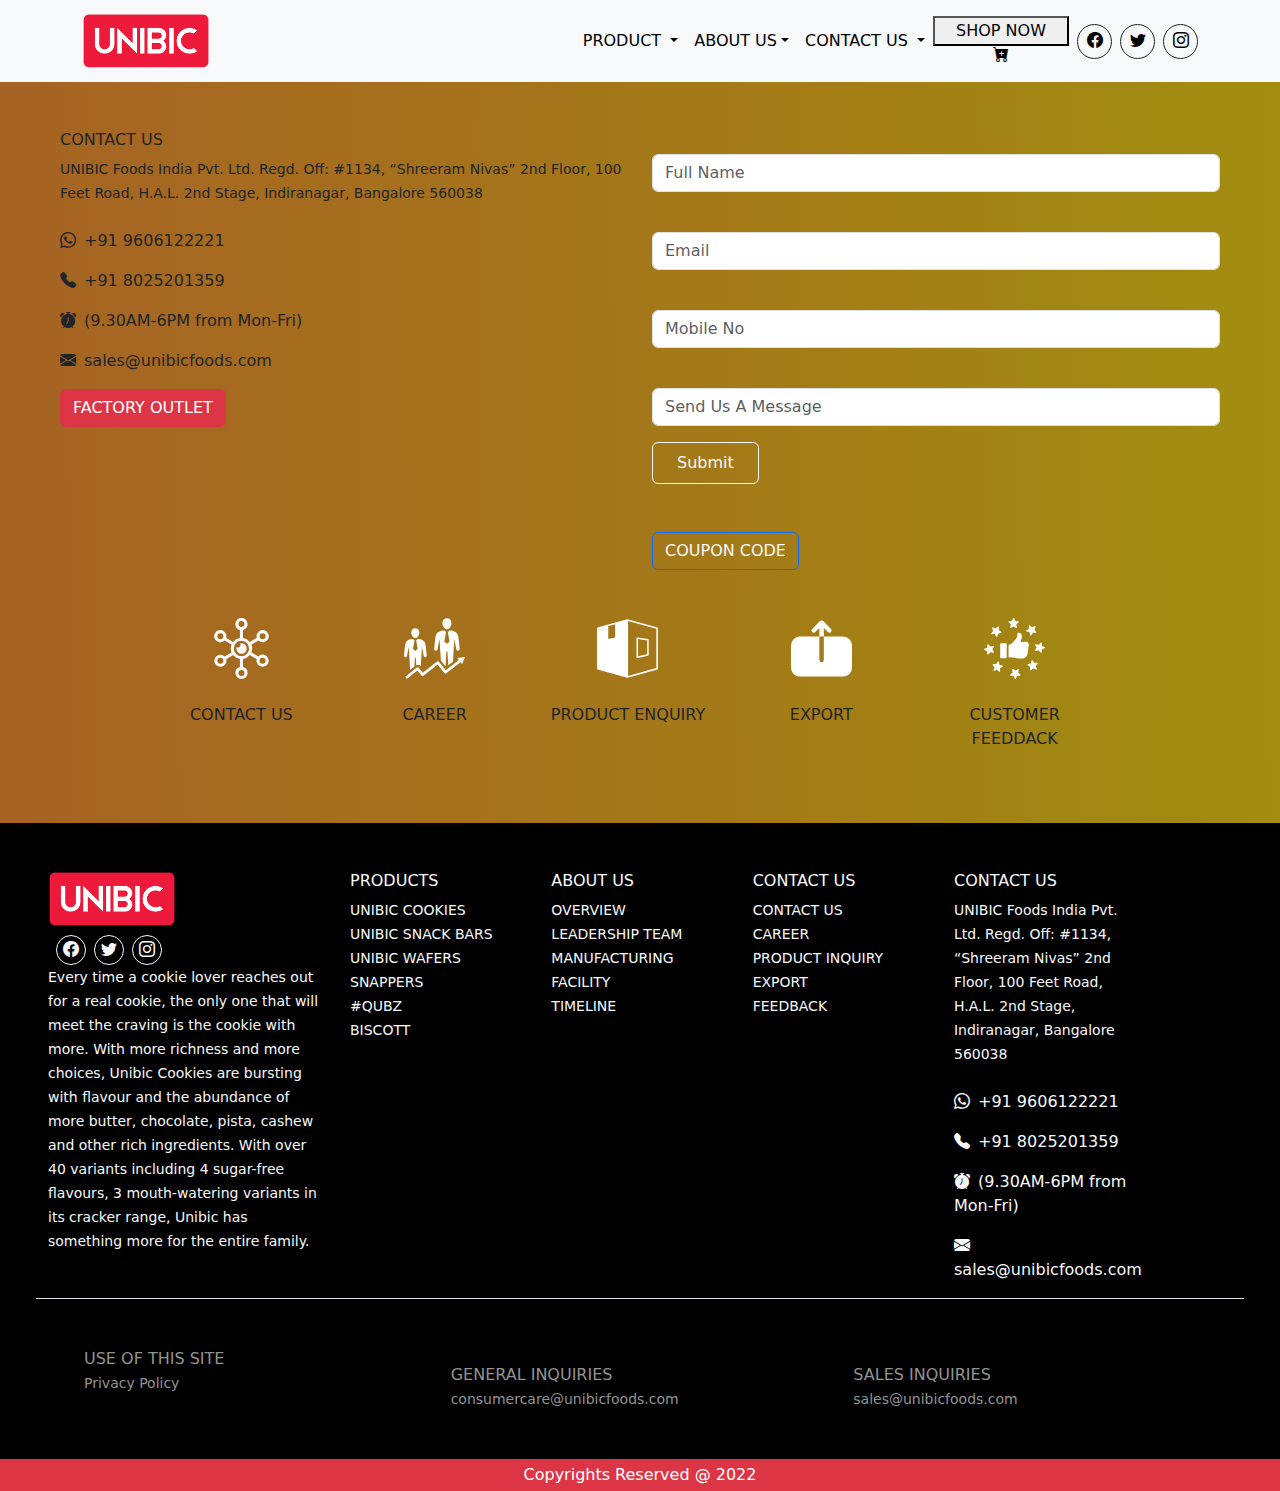
<file: contact.html>
<!DOCTYPE html>
<html lang="en">

<head>
    <meta charset="UTF-8">
    <meta name="viewport" content="width=device-width, initial-scale=1.0">
    <link href="https://cdn.jsdelivr.net/npm/bootstrap@5.3.2/dist/css/bootstrap.min.css" rel="stylesheet"
        integrity="sha384-T3c6CoIi6uLrA9TneNEoa7RxnatzjcDSCmG1MXxSR1GAsXEV/Dwwykc2MPK8M2HN" crossorigin="anonymous">
    <link rel="stylesheet" href="https://cdn.jsdelivr.net/npm/bootstrap-icons@1.11.1/font/bootstrap-icons.css">
    <link rel="stylesheet" href="css/bootstrap.css">
    <link rel="stylesheet" href="style.css">
    <link rel="stylesheet" href="media.css">
    <title>Contact Us</title>
</head>

<body>
    <!-- navbar  -->
    <nav style="font-weight: 500;" class="navbar navbar-expand-md bg-body-tertiary">
        <div class="container">
            <a class="navbar-brand" href="./index.html"><img class="logo-image" width="128px" height="56px"
                    src="./Images/logo.png" alt=""></a>
            <button class="navbar-toggler" type="button" data-bs-toggle="collapse" data-bs-target="#navbarNavDropdown"
                aria-controls="navbarNavDropdown" aria-expanded="false" aria-label="Toggle navigation">
                <span class="navbar-toggler-icon"></span>
            </button>
            <div class="collapse navbar-collapse justify-content-md-end" id="navbarNavDropdown">
                <ul class="navbar-nav ">
                    <!-- product section  -->
                    <li class="nav-item dropdown">
                        <a id="product" class="nav-link dropdown-toggle text-black" href="" role="button"
                            data-bs-toggle="dropdown" aria-expanded="false">
                            PRODUCT
                        </a>
                        <!-- a tag is not working in navbar so put javascript separtely  -->
                        <script>document.getElementById("product").onclick = function () { location.href = "products.html"; };</script>
                        <ul class="dropdown-menu">
                            <li><a class="dropdown-item text-uppercase" href="#">Unibic Cookies</a></li>
                            <li><a class="dropdown-item text-uppercase" href="#">Unibic Snack Bars</a></li>
                            <li><a class="dropdown-item text-uppercase" href="#">Unibic Wafers</a></li>
                            <li><a class="dropdown-item text-uppercase" href="#">Snappers</a></li>
                            <li><a class="dropdown-item text-uppercase" href="#">#qubz</a></li>
                            <li><a class="dropdown-item text-uppercase" href="#">Biscott</a></li>
                        </ul>
                    </li>
                    <!-- about us section  -->
                    <li class="nav-item dropdown">
                        <a id="aboutus" class="nav-link dropdown-toggle text-black "
                            href="https://www.unibicfoods.com/about-us/" class="external" role="button"
                            data-bs-toggle="dropdown" aria-expanded="false">
                            ABOUT US</a>
                        <!-- a tag is not working in navbar so put javascript separtely  -->
                        <script>document.getElementById("aboutus").onclick = function () { location.href = "https://www.unibicfoods.com/about-us/"; };</script>
                        <ul class="dropdown-menu">
                            <li><a class="dropdown-item text-uppercase" href="#">Overview</a></li>
                            <li><a class="dropdown-item text-uppercase" href="#">Leadership Team</a></li>
                            <li><a class="dropdown-item text-uppercase" href="#">Manufacturing Facility</a></li>
                            <li><a class="dropdown-item text-uppercase" href="#">Timeline</a></li>
                        </ul>
                    </li>
                    <!-- contact us section  -->
                    <li class="nav-item dropdown">
                        <a id="contactus" class="nav-link dropdown-toggle text-black" href="#" role="button"
                            data-bs-toggle="dropdown" aria-expanded="false">
                            CONTACT US
                        </a>
                        <!-- a tag is not working in navbar so put javascript separtely  -->
                        <script>document.getElementById("contactus").onclick = function () { location.href = "index.html"; };</script>
                        <ul class="dropdown-menu">
                            <li><a class="dropdown-item text-uppercase" href="">Career</a></li>
                            <li><a class="dropdown-item text-uppercase" href="">Product Inquiry</a></li>
                            <li><a class="dropdown-item text-uppercase" href="">Export</a></li>
                            <li><a class="dropdown-item text-uppercase" href="">Feedback</a></li>
                        </ul>
                    </li>
                </ul>
                <!-- shop now extra and icons -->
                <div class="shop-now m-xl-0">
                    <button style="width: 136px; height: 30px;" class="btn-lg "><a
                            style="text-decoration: none; color: black;" href="https://unibicestore.com/">SHOP NOW
                        </a><i class="bi bi-cart-plus-fill px-2"></i>
                </div></button>
                <div class="round border border-dark d-flex justify-content-center align-items-center ms-sm-2"><a
                        style="text-decoration: none;color: black;" href="https://www.facebook.com/unibic"><i
                            class="bi bi-facebook "></i></a></div>
                <div class="round border border-dark d-flex justify-content-center align-items-center ms-sm-2"><a
                        style="text-decoration: none;color: black;" href="https://twitter.com/UnibicCookies"><i
                            class="bi bi-twitter"></i></a></div>
                <div class="round border border-dark d-flex justify-content-center align-items-center ms-sm-2"><a
                        style="text-decoration: none;color: black;"
                        href="https://www.instagram.com/unibiccookiesindia"><i class="bi bi-instagram"></i></a></div>
            </div>
        </div>
        </div>
    </nav>
    <!-- nav end  -->

    <!-- main section  -->
    <div style="background: url(./Images/Group-2898.svg);" class="div-normal">
        <!-- <div class="container"> -->
        <div class="container-fluid  ad-container">
            <div class="row p-5">
                <div class="ad-image col-md-6 col-12 ">

                    <!-- form section  -->
                    <form>
                        <div class="mb-3">
                            <label  for="Full Name" class="form-label" ></label>
                            <input type="text" class="form-control" placeholder="Full Name" id="exampleInputext"
                                aria-describedby="emailHelp">
                            <div id="" class="form-text"></div>
                        </div>
                        
                        <div class="mb-3">
                            <label for="exampleInputEmail1" class="form-label"></label>
                            <input type="email" class="form-control" placeholder="Email" id="exampleInputEmail1"
                                aria-describedby="emailHelp">
                            <!-- <div id="emailHelp" class="form-text">We'll never share your email with anyone else.</div> -->
                        </div>
                        <div class="mb-3">
                            <label for="Mobile Number" class="form-label"></label>
                            <input type="number" placeholder="Mobile No" class="form-control" id="exampleInputNumber">
                        </div>
                        <div class="mb-3">
                            <label for="exampleInputPassword1" class="form-label"></label>
                            <input type="text" placeholder="Send Us A Message" class="form-control" id="exampleInputPassword1">
                        </div>
                       
                        <button type="submit" class="btn btn-light bg-transparent text-light py-2 px-4 ">Submit</button>
                    </form>

                    <!-- modal section  -->
                     <button type="button" class="btn btn-primary bg-transparent text-light mt-5" data-bs-toggle="modal" data-bs-target="#exampleModal">
                        COUPON CODE
                    </button>

                
                    <div class="modal fade" id="exampleModal" tabindex="-1" aria-labelledby="exampleModalLabel"
                        aria-hidden="true">
                        <div class="modal-dialog">
                            <div class="modal-content">
                                <div class="modal-header">
                                    <h1 class="modal-title fs-5" id="exampleModalLabel">Limited Offer</h1>
                                    <button type="button" class="btn-close" data-bs-dismiss="modal"
                                        aria-label="Close"></button>
                                </div>
                                <div class="modal-body">
                                    <h3>5JK6-L330MNW</h3>
                                    <small>Apply In Your Mail Link To Get Discount For Purchase </small>
                                </div>
                                <div class="modal-footer">
                                    <button type="button" class="btn btn-secondary"
                                        data-bs-dismiss="modal">Close</button>
<!--                                     <button type="button" class="btn btn-primary">Save changes</button> -->
                                </div>
                            </div>
                        </div>
                    </div>  
                    <!-- modal end -->
                </div>

                <!-- left side  -->
                <div class="col-md-6 order-md-first col-12 mt-md-0 mt-4">
                    <div class="">
                        <h6>CONTACT US</h6>
                        <small>UNIBIC Foods India Pvt. Ltd. Regd. Off: #1134, “Shreeram Nivas” 2nd Floor, 100 Feet Road,
                            H.A.L. 2nd Stage, Indiranagar, Bangalore 560038</small><br><br>
                        <p><i class="bi bi-whatsapp pe-2"></i>+91 9606122221</p>
                        <p><i class="bi bi-telephone-fill pe-2"></i>+91 8025201359</p>
                        <p><i class="bi bi-alarm-fill pe-2"></i>(9.30AM-6PM from Mon-Fri)</p>
                        <p><i class="bi bi-envelope-fill pe-2"></i>sales@unibicfoods.com</p>
                    </div>


                    <!-- collapse plugin                                                                                                                                             -->
                    <p>
                        <button class="btn btn-danger" type="button" data-bs-toggle="collapse"
                            data-bs-target="#collapseWidthExample" aria-expanded="false"
                            aria-controls="collapseWidthExample">
                            FACTORY OUTLET
                        </button>
                    </p>
                    <div style="min-height: 120px;">
                        <div class="collapse collapse-horizontal" id="collapseWidthExample">
                            <div class="card card-body text-danger" style="width: 200px;">
                                <address>
                                    
                                     Unibic Factory

                                     Huskur Road, Hosur Road, Bangalore - 560030 <br>

                                    <a href=" https://jsdl.in/DT-15U2AQMA2UQ">Factory Link</a>
                                </address>
                            </div>
                        </div>
                    </div>
                </div>

                <!-- icons  -->
                <div class="row none-container mt-5 mb-4 justify-content-center">
                    <div class="none-image col-2 "><img src="./Images/about us.svg" alt=""><br><br>CONTACT US</div>
                    <div class="none-image col-2"><img src="./Images/leadership.svg" alt=""><br> <br>CAREER</div>
                    <div class="none-image col-2"><img src="./Images/product enqry.svg" alt=""><br><br>PRODUCT ENQUIRY
                    </div>
                    <div class="none-image col-2"><img src="./Images/export.svg" alt=""><br><br>EXPORT</div>
                    <div class="none-image col-2"><img src="./Images/customer.svg" alt=""><br><br>CUSTOMER FEEDDACK
                    </div>
                </div>
            </div>
        </div>


        <!-- footer  -->
        <div class="container-fluid bg-black pt-5 p-5 ">
            <div class="row text-light border-bottom">
                <div class="col-md-3 mb-4">
                    <img width="128px" height="56px" src="./Images/logo.png" alt="">
                    <div class="div d-flex pt-2">
                        <div
                            class="round-footer border border-light d-flex justify-content-center align-items-center ms-sm-2">
                            <i class="bi bi-facebook "></i></div>
                        <div
                            class="round-footer border border-light d-flex justify-content-center align-items-center ms-sm-2">
                            <i class="bi bi-twitter"></i></div>
                        <div
                            class="round-footer border border-light d-flex justify-content-center align-items-center ms-sm-2">
                            <i class="bi bi-instagram"></i></div>
                    </div>
                    <small>Every time a cookie lover reaches out for a real cookie, the only one that will meet the
                        craving is the cookie with more. With more richness and more choices, Unibic Cookies are
                        bursting with flavour and the abundance of more butter, chocolate, pista, cashew and other rich
                        ingredients. With over 40 variants including 4 sugar-free flavours, 3 mouth-watering variants in
                        its cracker range, Unibic has something more for the entire family.</small>
                </div>

                <div class="col-6 col-md-2">
                    <h6>PRODUCTS</h6>
                    <small>UNIBIC COOKIES</small><br>
                    <small>UNIBIC SNACK BARS</small><br>
                    <small>UNIBIC WAFERS</small><br>
                    <small>SNAPPERS</small><br>
                    <small>#QUBZ</small><br>
                    <small>BISCOTT</small>
                </div>
                <div class="col-6 col-md-2">
                    <h6>ABOUT US</h6>
                    <small>OVERVIEW</small><br>
                    <small>LEADERSHIP TEAM</small><br>
                    <small>MANUFACTURING</small><br>
                    <small>FACILITY</small><br>
                    <small>TIMELINE</small><br>
                </div>
                <div class="col-md-2 mb-4">
                    <h6>CONTACT US</h6>
                    <small>CONTACT US</small><br>
                    <small>CAREER</small><br>
                    <small>PRODUCT INQUIRY</small><br>
                    <small>EXPORT</small><br>
                    <small>FEEDBACK</small><br>
                </div>
                <div class="col-md-2 ">
                    <h6>CONTACT US</h6>
                    <small>UNIBIC Foods India Pvt. Ltd. Regd. Off: #1134, “Shreeram Nivas” 2nd Floor, 100 Feet Road,
                        H.A.L. 2nd Stage, Indiranagar, Bangalore 560038</small><br><br>
                    <p><i class="bi bi-whatsapp pe-2"></i>+91 9606122221</p>
                    <p><i class="bi bi-telephone-fill pe-2"></i>+91 8025201359</p>
                    <p><i class="bi bi-alarm-fill pe-2"></i>(9.30AM-6PM from Mon-Fri)</p>
                    <p><i class="bi bi-envelope-fill pe-2"></i>sales@unibicfoods.com</p>
                </div>
            </div>
            <!-- footer below  -->
            <div style="color: #939393;" class="row pt-5">
                <div class="col-md-4 ps-lg-5">
                    USE OF THIS SITE <br>
                    <small>Privacy Policy</small>
                </div>
                <div class="col-md-4 pt-3">
                    GENERAL INQUIRIES <br>
                    <small>consumercare@unibicfoods.com</small>
                </div>
                <div class="col-md-4 pt-3">
                    SALES INQUIRIES <br>
                    <small>sales@unibicfoods.com</small>
                </div>
            </div>
        </div>
    </div>
    <!-- footer last line  -->
    <div class="container-fluid">
        <div class="row d-flex align-items-center ">
            <div class="col-12 bg-danger text-center text-white p-1">
                <p style="margin-bottom: 0;">Copyrights Reserved @ 2022</p>
            </div>
        </div>






        <!-- script  -->
        <script src="https://cdn.jsdelivr.net/npm/@popperjs/core@2.11.8/dist/umd/popper.min.js"
            integrity="sha384-I7E8VVD/ismYTF4hNIPjVp/Zjvgyol6VFvRkX/vR+Vc4jQkC+hVqc2pM8ODewa9r"
            crossorigin="anonymous"></script>
        <script src="js/bootstrap.js"></script>
</body>

</html>
</file>
<file: style.css>
.logo-image{
    width: 128px;
    height: 56px;
}

.round{
    height: 35px;
    width: 35px;
    border-radius: 50%;
}

/* hover on parent =.nav-item.dropdown then show the child div=.dropdown-menu WARNING: before hover there is no space.to mention child div after hover space is must  */
.nav-item.dropdown:hover .dropdown-menu{
    display: block;
}

/* important tag ! `is used to replace default value of bootstrap  */
.nav-link:hover{
    color:#FFA432 !important;
}

.shop-now .btn-lg:hover{
    background-color: #FFA432 !important;
    color: #ffff;
}

.round:hover{
    background-color: #FFA432;
}
/* navbar end  */

.car-button{
    background: transparent;
    color: white;
    outline: 1px solid white;
    margin-bottom: 1vw;
    font-size: 2.5vw;
}


.ad-image img{  
    height: 330px;
    width: 38vw;
    padding-bottom: 20px;
}


.none-image img{
    width: 61px;
    height: 61px;
   
}

.none-image{
    align-items: center;
    text-align: center;
}


.round-footer{
    height: 30px;
    width: 30px;
    border-radius: 50%;
}

.product-text{
    position: absolute;
    top:17vw;
    left:35vw;
    color: white;
    font-size: 3vw;
}

.names{
    width: 300px;
    text-align: center;
    margin-top: 10px;
    margin-bottom: 10px;
    font-weight:500;  
}

.image-border{
    width: 300px;
    height: 231px;

}

.image-border img{
    width: 100%;
    height: 100%;
    border: 1px solid #54595f; 
}
</file>
<file: media.css>
@media(max-width: 768px){
    .shop-now .btn-lg{
        display: none !important;
    }
    .round{
      display: none !important;
    }
    .none-container{
      display: none;
    }

    .logo-image{
      width: 75px;
      height: 35px;
  }
  .product-image{
    width: 320px;
    height: 147px;
  }
  .product-text{
    top:123px;
  }
}

@media(max-width:992px){
  .image-border{
    width: 30vw;
    height: 18vw;
    margin-left: 6vw;
}
.names{
  width: 30vw;
  margin-left: 6vw;
}

}
</file>
